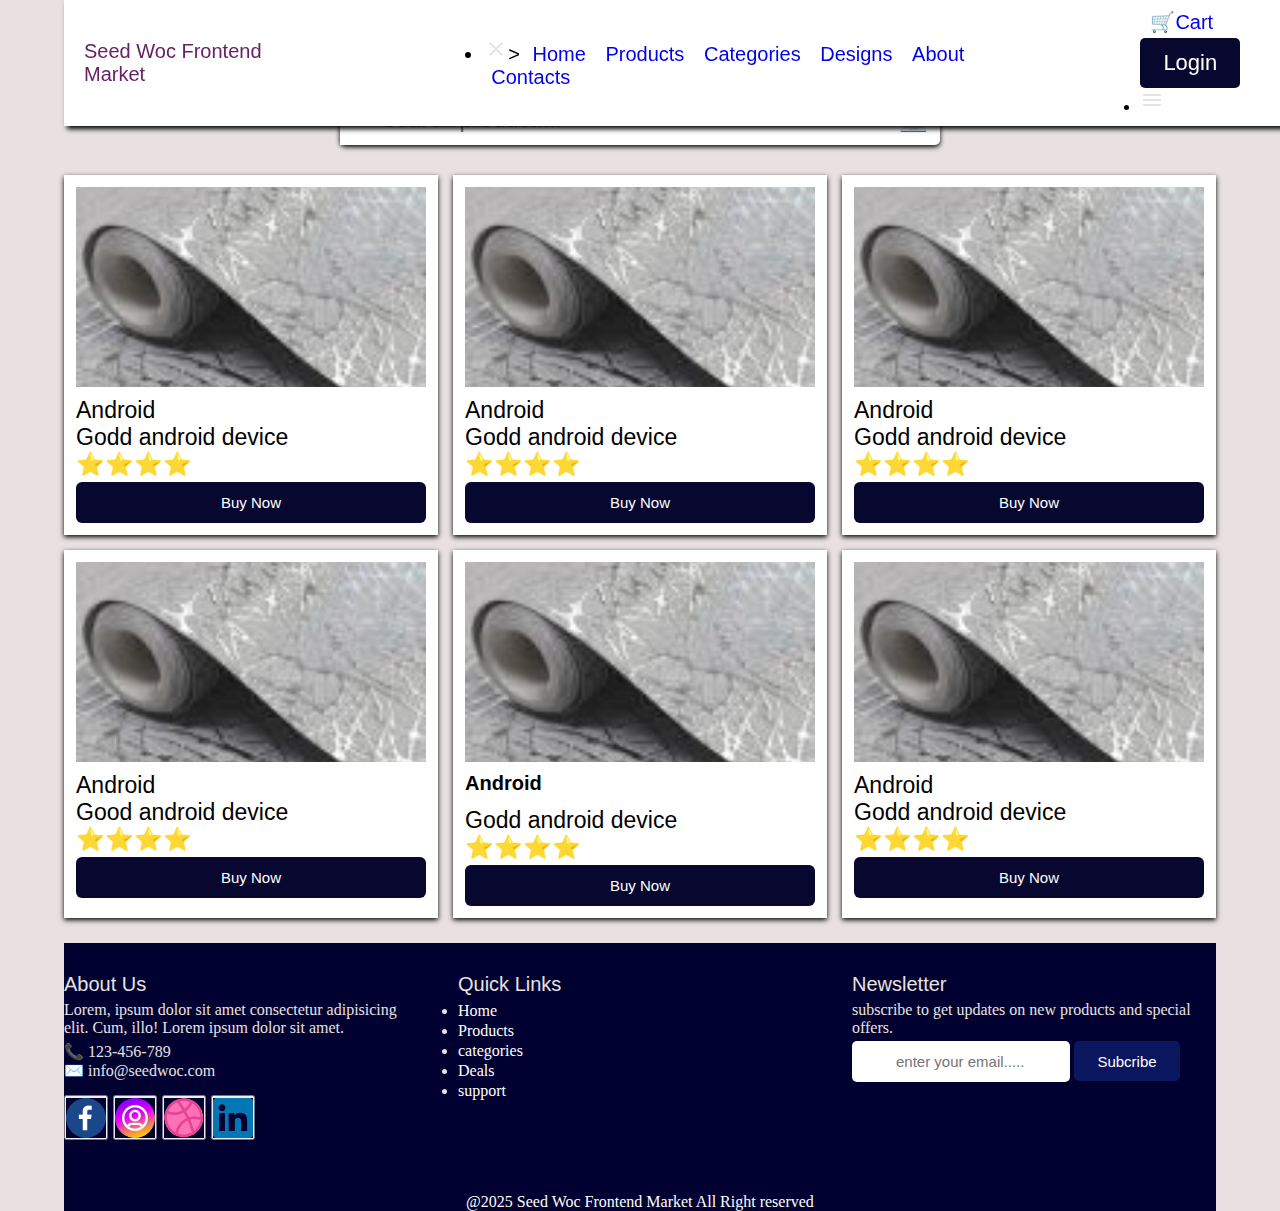
<file: assets/index.html>
<!DOCTYPE html>
<html lang="en">
<head>
    <meta charset="UTF-8">
    <meta name="viewport" content="width=device-width, initial-scale=1.0">
    <title>rhoda-shop</title>
    <link rel="stylesheet" href="style.css">
</head>
</body>
<div class="navbar">
    <div class="seed">Seed Woc Frontend Market</div>
    <div class="hamburger" onclick="toggleMenu()">
        <span></span>
        <span></span>
        <span></span>
      </div>
    <div class="hrs">
        <li onclick=hidesidebar()><a href="#"></a><svg xmlns="http://www.w3.org/2000/svg" height="24px" viewBox="0 -960 960 960" width="24px" fill="#e3e3e3"><path d="m256-200-56-56 224-224-224-224 56-56 224 224 224-224 56 56-224 224 224 224-56 56-224-224-224 224Z"/></svg>></a>
        <a href="/" class="link">Home</a>
        <a href="products" class="link">Products</a>
        <a href="categories" class="link">Categories</a>
        <a href="designs" class="link">Designs</a>
        <a href="./pages/about.html" class="link">About</a>
        <a href="contacts" class="link">Contacts</a>
        <!-- <button class="btn">Login</button> -->
    </div>
    <div class="right">
       <a href="card" class="link1">🛒Cart</a>
       <button class="btn">Login</button>
       <li class="menubutt" onclick=showsidebar()><a href="#"><svg xmlns="http://www.w3.org/2000/svg" height="24px" viewBox="0 -960 960 960" width="24px" fill="#e3e3e3"><path d="M120-240v-80h720v80H120Zm0-200v-80h720v80H120Zm0-200v-80h720v80H120Z"/></svg></a>
    </div>

</div>

</div>
    <div class="page">
     <div class="search">
        <input type="text" placeholder="search product....">
        <span>💻</span>
     </div>

     <div class="products">
        <div class="card">
            <div class="picture">
                <img src="./images/1000001517.jpg" alt="">
            </div>
            <p class="pnaame">Android</p>
            <p class="desc">Godd android device</p>
            <span>⭐⭐⭐⭐</span>
            <button class="btn">Buy Now</button>
        </div>
        <div class="card">
            <div class="picture">
                <img src="./images/1000001517.jpg" alt="">
            </div>
            <p class="pnaame">Android</p>
            <p class="desc">Godd android device</p>
            <span>⭐⭐⭐⭐</span>
            <button class="btn">Buy Now</button>
        </div>
        <div class="card">
            <div class="picture">
                <img src="./images/1000001517.jpg" alt="">
            </div>
            <p class="pnaame">Android</p>
            <p class="desc">Godd android device</p>
            <span>⭐⭐⭐⭐</span>
            <button class="btn">Buy Now</button>
        </div>
        <div class="card">
            <div class="picture">
                <img src="./images/1000001517.jpg" alt="">
            </div>
            <p class="pnaame">Android</p>
            <p class="desc">Good android device</p>
            <span>⭐⭐⭐⭐</span>
            <button class="btn">Buy Now</button>
        </div>
        <div class="card">
            <div class="picture">
                <img src="./images/1000001517.jpg" alt="">
            </div>
            <p class="pname">Android</p>
            <p class="desc">Godd android device</p>
            <span>⭐⭐⭐⭐</span>
            <button class="btn">Buy Now</button>
        </div>
        <div class="card">
            <div class="picture">
                <img src="./images/1000001517.jpg" alt="">
            </div>
            <p class="pnaame">Android</p>
            <p class="desc">Godd android device</p>
            <span>⭐⭐⭐⭐</span>
            <button class="btn">Buy Now</button>
        </div>
     </div>
    </div>

    <script scr="script.js">
        function showsidebar(){
            const sidebar = document.queryselector('.sidebar')
            sidebar.style.display = 'flex'
        }
        function hidesidebar(){
            const sidebar = document.queryselector('.sidebar')
            sidebar.style.display = 'none'
        }
    </script>

    <div class="footer">
        <div class="container1">
            <div class="about">About Us</div>
            <p class="seed">Lorem, ipsum dolor sit amet consectetur 
                adipisicing elit. Cum, illo! Lorem ipsum dolor sit amet.</p>
            <div class="num">📞  123-456-789</div>
            <div class="email">✉️  info@seedwoc.com</div>
            <div class="butt">
                <button><img src="./images/facebook.png" alt=""></button>
                <button><img src="./images/instagram.png" alt=""></button>
                <button><img src="./images/dribbble.png" alt=""></button>
                <button><img src="./images/linkedin.png" alt=""></button>
            </div>

        </div>
        <div class="container2">
            <div class="title">Quick Links</div>
            <li><a href=""> Home</a></li>
            <li><a href="">Products</a></li>
            <li> <a href="">categories</a></li>
            <li><a href="">Deals </a></li>
            <li><a href="">support</a></li>

        </div>
        <div class="last">
        <div class="news">Newsletter</div>
        <div class="sub">subscribe to get updates on new products and special offers.</div>
        <div class="email">
            <input type="text" placeholder="enter your email.....">
            <button class="btn">Subcribe</button>
        </div>
        </div>

    </div>
    <div class="under">@2025 Seed Woc Frontend Market All Right reserved</div>

</body>
</html>
</file>
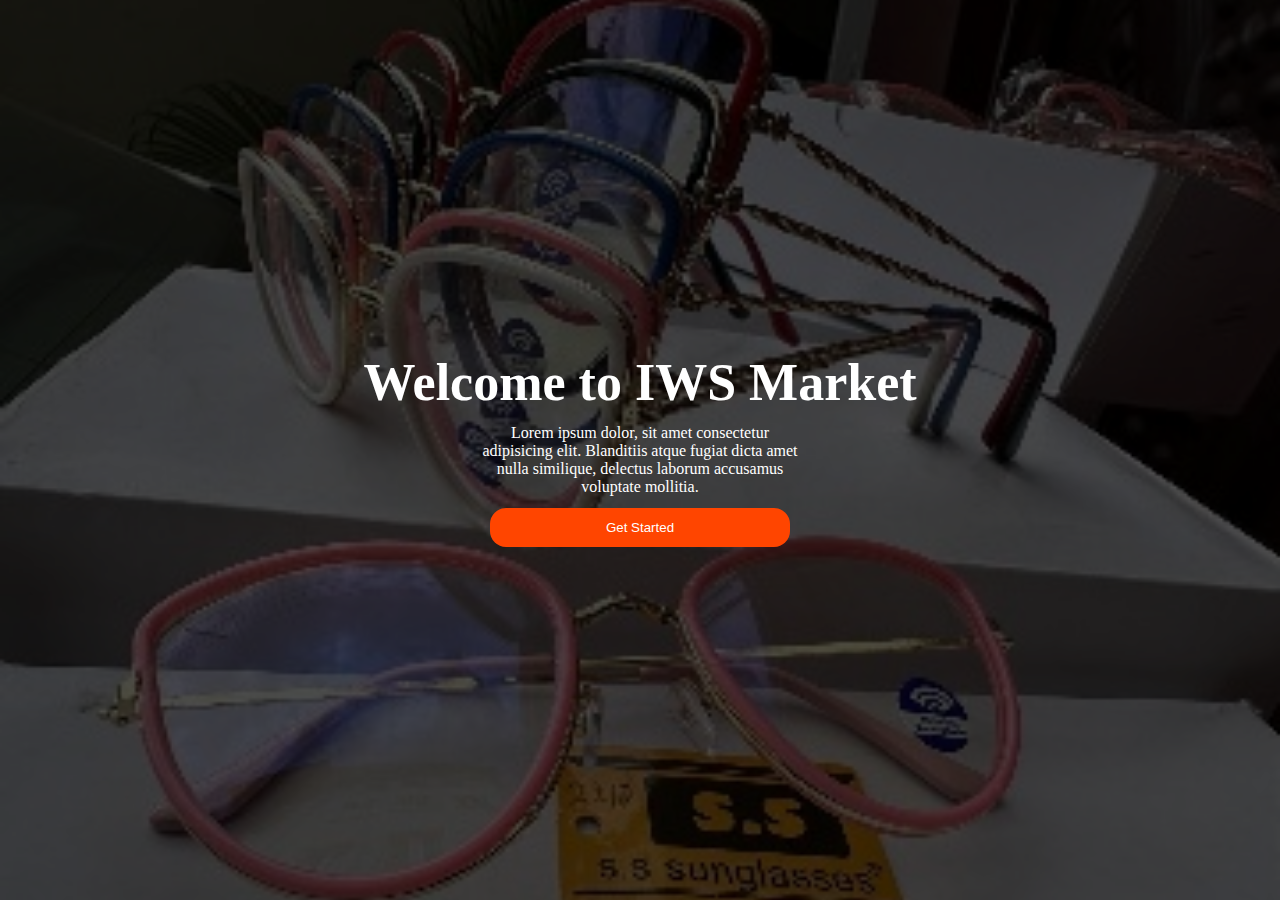
<file: assets/pages/home.html>
<!DOCTYPE html>
<html lang="en">
<head>
    <meta charset="UTF-8">
    <meta name="viewport" content="width=device-width, initial-scale=1.0">
    <title>Home Page</title>
    <link rel="stylesheet" href="home.css">
</head>
<body>
    <div class="Hero">
        <div class="bg"></div>
        <div class="textContainer">
        <h1>Welcome to IWS Market</h1>
        <p>Lorem ipsum dolor, sit amet consectetur adipisicing elit. Blanditiis 
        atque fugiat dicta amet nulla similique, 
        delectus laborum accusamus voluptate mollitia.</p>
        <button class="btn" id="getstartedbtn">Get Started</button>
        </div>
    </div>

    <!-- design our pop up  -->
    <div class="popup" id="popupcontainer">
        <div class="popup-content">
            <span class="close-btn" id="close-btn">&times</span>
            <h2 class="form-title">signUp to iws market</h2>
            <form action="./../index.html" class="form" id="formContainer">
                <div class="form-group">
                    <label for="username">username</label>
                    <input type="text" placeholder="username" id="username" required>
                </div>
                <div class="form-group">
                    <label for="password">password</label>
                    <input type="password" placeholder="password" id="password" required>
                    <span clas="toggle-password" onclick ="togglepassword()">🙈</span>
                </div>
                <div class="form-group">
                    <label for="confirm password">confirm password</label>
                    <input type="password" placeholder="confirmpassword" id="confirmpassword" required>
                </div>
                <div class="form-group">
                    <label for="email">email</label>
                    <input type="email" placeholder="email" id="email" required>
                </div>

                <button type="submit" class="btn">Get Started</button>
            </form>
        </div>
    </div>
    <script src="./home.js"></script>
</body>
</html>
</file>
<file: assets/style.css>
*{
    margin: 0;
    padding: 0;
    box-sizing: border-box;
}

:root{
    --bg-color:#e9e1e1;
    --primary-color: #041575;
}

body{
    width: 90%;
    margin: 0 auto;
    background-color: var(--bg-color);
}
/* start with the product section */
.page{
    display: flex;
    justify-content: center;
    margin-top: 44px;
    flex-direction: column;
    align-items: center;
    padding-top: 50px;
}
.page .search{
    display: flex;
    gap: 6px;
    background-color: white;
    align-items: center;
    border-radius: 5px;
    width: 100%;
    max-width: 600px;
    box-shadow: 0 2px 5px rgba(0, 0, 0.1);
}
/* how to style the search input in css */
.page .search input{
    border: none;
    outline: none;
    cursor: pointer;
    padding: 12px 44px;
    font-size: 23px;
    width: 100%;
}
.search span{
    padding-right: 12px;
    font-size: 23px;

}
.page .products{
    font-size: 23px;
    font-family: 'Franklin Gothic Medium', 'Arial Narrow', Arial, sans-serif;
    display: grid;
    grid-template-columns: 1fr 1fr 1fr;
    /* grid-template-columns: repeat(4, 1fr); */
    /* grid-template-columns: repeat(auto-fill minmax(300px, 1fr)); */
    padding-top: 30px;
    width: 100%;
    gap: 15px;
}

.products .card{
    display: flex;
    flex-direction: column;
    background-color: #fff;
    padding: 12px;
    /* width: 400px; */
    transition: 0.4s all ease-in;
    height: 100%;
    box-shadow: 0 2px 5px rgba(0, 0, 0.1);
}
.products .card:hover{
    transform: translateY(-8px);
    /* box-shadow: 0 5px 15px rgba(0, 0, 0.1); */
}
.picture img{
    width: 100%;
    height: 100%;
    object-fit: cover;
}
.products .card .picture{
    width: 100%;
    height: 200px;
    margin-bottom: 10px;

}
.products .card .btn{
    font-size: 15px;
    border-radius: 6px;
}
.pname{
    font-size: 20px;
    font-weight: bold;
    margin-bottom: 12px;
}
.decs{
    margin-bottom: 12px;
}
.btn{
    padding: 12px 23px;
    cursor: pointer;
    margin-top: 4px;
    background-color: rgb(7, 7, 48);
    border: none;
    outline: none;
    color: white;
    transition: 1s all ease-in;
}
.btn:hover{
    background-color: #3249cc;
}

/* syntax of media querries in css */
@media (max-width:1080px){
    /* apply this style */
    body{
        background-color: red;
    }
    .products{
        grid-template-columns: repeat(3, 1fr);
        gap: 12px;
        padding: 12px;
    }
    .products .card .pname{
        color: red;
    }
}
@media (max-width:780px){
    /* apply this style */
    body{
        background-color: red;
    }
    .products{
        grid-template-columns: 1fr;
    }
    p{
        color: black;
        font-weight: bold;
    }

}

.navbar{
    display: flex;
    gap: 80px;
    background-color: white;
    /* justify-content: center; */
    align-items: center;
    position: fixed;
    top: 0;
    /* left: 0; */
    width: 100%;
    padding: 10px 20px;
    z-index: 1000;
    box-shadow: 3px 3px 5px rgba(0, 0, 0.1);
}
.navbar .hrs{
    font-size: 20px;
    font-family: 'Franklin Gothic Medium', 'Arial Narrow', Arial, sans-serif;
}
.link1{
    padding: 5px 10px;
    font-size: 20px;
    font-family: 'Franklin Gothic Medium', 'Arial Narrow', Arial, sans-serif;
    text-decoration: none;
}
.navbar .seed{
    font-size: 20px;
    font-family: 'Franklin Gothic Medium', 'Arial Narrow', Arial, sans-serif;
    color: rgb(102, 32, 102);
}
.link{
    padding: 2px 7px;
    text-decoration: none;
}
.btn{
    font-size: 22px;
    border-radius: 5px;
}
.link:hover{
    text-decoration: underline;
    text-underline-offset: 7px;
    color: rgb(39, 2, 39);
}
.link:active{
    text-decoration: underline;
    text-underline-offset: 7px;
}
.link1:hover{
    text-decoration: underline;
    text-underline-offset: 7px;
}
.link1:active{
    text-decoration: underline;
    text-underline-offset: 7px;
}

.sidebar{
    position: fixed;
    top: 0;
    right: 0;
    height: 100vh;
    width: 250px;
    z-index: 999;
    background-color: rgb(73 44 44);
    color: #000000;
    gap: 30px;
    text-decoration: none;
    font-size: 30px;
    backdrop-filter: blur(10px);
    box-shadow: -10px 0 10px rgb(0, 0, 0.1);
    display: none;
    flex-direction: column;
    align-items: flex-start;
    justify-content: flex-start;
}
.sidebar a{
    width: 100%;

}
.sidebar li{
    width: 100%;
}

.footer{
    display: flex;
    gap: 30px;
    padding-top: 30px;
    background-color: rgb(1, 1, 49);
    color: #e9e1e1;
    height: 250px;
    margin-top: 25px;
}
.container1 .about{
    font-size: 20px;
    font-family:'Franklin Gothic Medium', 'Arial Narrow', Arial, sans-serif;
    padding-bottom: 5px;
}
.container1 .seed{
    width: 350px;
    padding-bottom: 5px;
}
.container2 a{
    text-decoration: none;
    color: white;
    line-height: 20px;
}
.last{
    flex: 1;
}
.container1{
    flex: 1;
}
.container2{
    flex: 1;
}
.last .news{
    font-size: 20px;
    font-family: 'Franklin Gothic Medium', 'Arial Narrow', Arial, sans-serif;
    padding-bottom: 5px;
}
.container2 .title{
    font-size: 20px;
    font-family: 'Franklin Gothic Medium', 'Arial Narrow', Arial, sans-serif;
    padding-bottom: 5px;
}
.last .email .btn{
    background-color: #0a175e;
    height: 40px;
    font-size: 15px;
    transition: 1s all ease-in;
}
.last .email.btn:hover{
    background-color: #3249cc;
}
.last .email input{
    border: none;
    outline: none;
    cursor: pointer;
    padding: 12px 44px;
    font-size: 15px;
    width: 60%;
    border-radius: 5px;
}
.under{
    background-color: rgba(1 1 49);
    color: white;
    text-align: center;
}
.container1 .butt{
    width: 60px;
    height: 60px;
    display: flex;
    border-radius: 50px;
    padding-top: 15px;
    gap: 5px;
    background-color: rgba(1 1 49);
}
.container1 .butt img{
    background-color: rgba(1 1 49);
    border: none;
    outline: none;
    display: block;
}
/* setting up variables in css */
</file>
<file: assets/pages/home.css>
*{
    padding: 0;;
    margin: 0;;
    box-sizing: border-box;
}

.Hero{
    background-image: url("./market.png");
    height: 100vh;
    width: 100%;
    background-position: center;
    background-size: cover;
    background-repeat: no-repeat;
    position: relative;
}

.bg{
    width: 100%;
    height: 100%;
    position: absolute;
    top: 0;
    left: 0;
    background-color: rgba(0,0,0,0.7);

}

.textContainer{
    color: white;
    position: absolute;
    z-index: 2;
    left: 50%;
    top: 50%;
    transform: translate(-50%, -50%);
    display: flex;
    flex-direction: column;
    gap: 12px;
}
.textContainer h1{
    text-align: center;
    font-size: 52px;

}
.textContainer p{
    width: 50%;
    margin: 0 auto;
    text-align: center;
}
.textContainer .btn{
    padding: 12px;
    width: 90%;
    max-width: 300px;
    margin: 0 auto;
    border-radius: 16px;
    cursor: pointer;
    background-color: orangered;
    color: white;
    border: none;
    outline: none;
    transition: 0.5s all ease-in;
}
.btn:hover{
    background-color: transparent;
    border: 1px solid orangered;
}

.popup{
    z-index: 10;
    position: fixed;
    display: none;
    justify-content: center;
    align-items: center;
    height: 100%;
    width: 100%;
    top: 0;
    left: 0;
    background-color: rgba(0,0,0,0.8);
    animation: popup 0.5s ease-in-out;
}

@keyframes popup{
    0%{
        opacity: 0;
    }
    30%{
        opacity: 0.5;
    }
    50%{
        opacity: 0.5;
    }
    70%{
        opacity: 0.7;
    }
    100%{
        opacity: 1;
    }
}
.popup-content{
    background-color: white;
    width: 90%;
    max-width: 500px;
    position: relative;
    box-shadow: 0 12px 12px rgba(0,0,0,0.7);
    border-radius: 12px;
    padding: 30px;
}
.popup-content .close-btn{
    position: absolute;
    right: 12px;
    top: 15px;
    background-color: #ff6b6b;
    width: 30px;
    height: 30px;
    display: flex;
    align-items: center;
    justify-content: center;
    cursor: pointer;
    border-radius: 4px;
}
.popup-content .close-btn:hover{
    background-color: transparent;
    border: 1px solid #ff6b6b;
    color: #ff6b6b;
}
.form-group{
    margin-bottom: 18px;
    align-items: center;
    margin-top: 18px;
    
}
.form-group label{
    display: block;
}
.form-group input{
    width: 100%;
    padding: 16px;
    border: 1px solid #ddd;
    outline: none;
}
.btn{
    padding: 12px;
    width: 90%;
    max-width: 300px;
    margin: 0 auto;
    border-radius: 16px;
    cursor: pointer;
    background-color: orangered;
    color: white;
    border: none;
    transition: 0.5s all ease-in;
    
}
</file>
